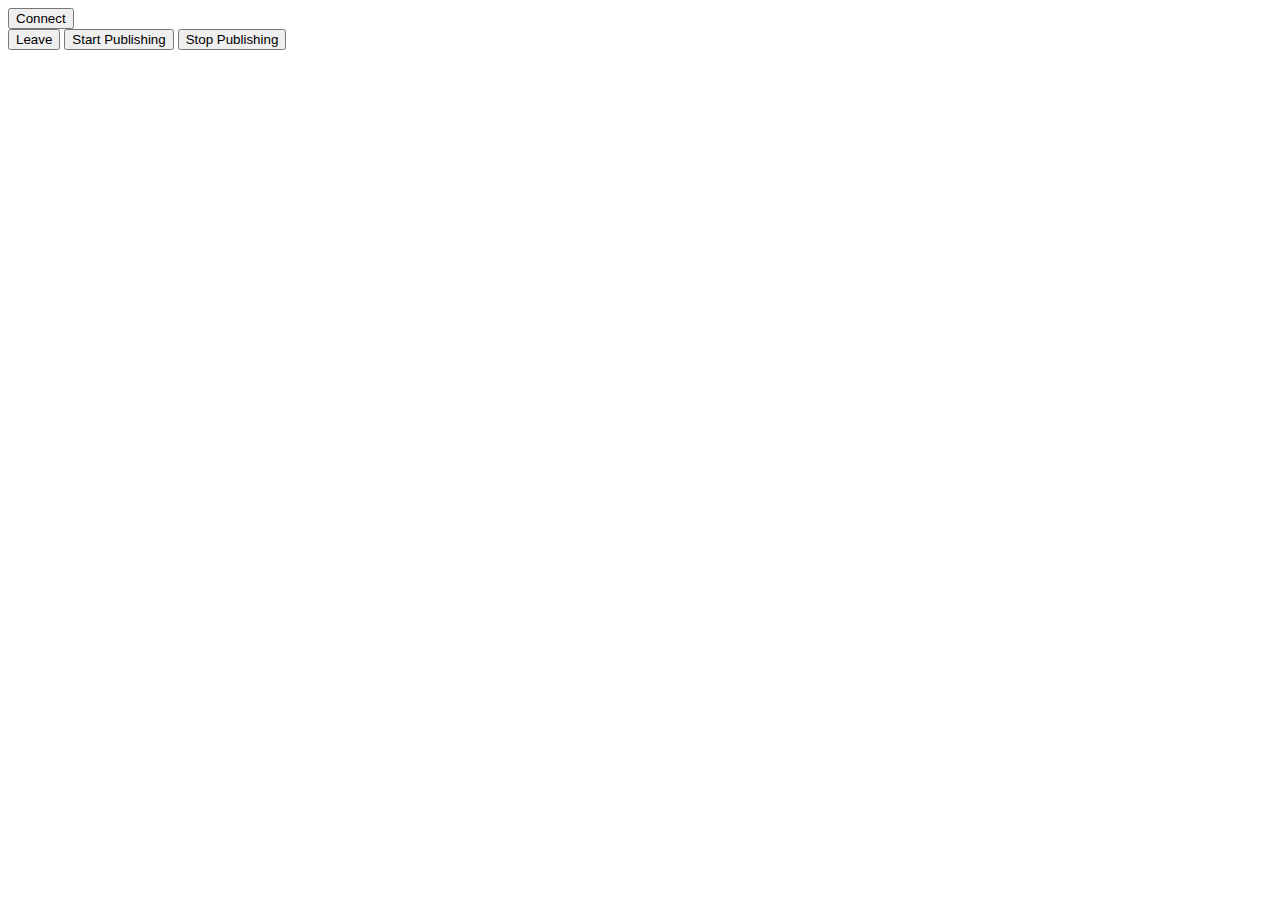
<file: public/html/basictutorial.html>
<!DOCTYPE HTML>
<html lang="en">
<head>
	<meta http-equiv="Content-type" content="text/html; charset=utf-8">
	<title>OpenTok API Sample &#8212; Basic Tutorial</title>
	<link href="http://static.opentok.com/opentok/assets/css/demos.css" type="text/css" rel="stylesheet" >
	<script src="http://static.opentok.com/v1.1/js/TB.min.js" type="text/javascript" charset="utf-8"></script>
</head>
<body>
	<script type="text/javascript" charset="utf-8">
		var apiKey = ""; // Replace with your API key. See https://dashboard.tokbox.com/projects
		var sessionId = ""; // Replace with your own session ID. See https://dashboard.tokbox.com/projects
		var token = ''; // Replace with a generated token. See https://dashboard.tokbox.com/projects
		
		var session;
		var publisher;
		var subscribers = {};
		var VIDEO_WIDTH = 320;
		var VIDEO_HEIGHT = 240;

		TB.addEventListener("exception", exceptionHandler);
		
		// Un-comment the following to set automatic logging:
		// TB.setLogLevel(TB.DEBUG);

		if (TB.checkSystemRequirements() != TB.HAS_REQUIREMENTS) {
			alert("You don't have the minimum requirements to run this application."
				  + "Please upgrade to the latest version of Flash.");
		} else {
			session = TB.initSession(sessionId);	// Initialize session

			// Add event listeners to the session
			session.addEventListener('sessionConnected', sessionConnectedHandler);
			session.addEventListener('sessionDisconnected', sessionDisconnectedHandler);
			session.addEventListener('connectionCreated', connectionCreatedHandler);
			session.addEventListener('connectionDestroyed', connectionDestroyedHandler);
			session.addEventListener('streamCreated', streamCreatedHandler);
			session.addEventListener('streamDestroyed', streamDestroyedHandler);
		}

		//--------------------------------------
		//  LINK CLICK HANDLERS
		//--------------------------------------

		/*
		If testing the app from the desktop, be sure to check the Flash Player Global Security setting
		to allow the page from communicating with SWF content loaded from the web. For more information,
		see http://www.tokbox.com/opentok/build/tutorials/helloworld.html#localTest
		*/
		function connect() {
			session.connect(apiKey, token);
		}

		function disconnect() {
			session.disconnect();
			hide('disconnectLink');
			hide('publishLink');
			hide('unpublishLink');
		}

		// Called when user wants to start publishing to the session
		function startPublishing() {
			if (!publisher) {
				var parentDiv = document.getElementById("myCamera");
				var publisherDiv = document.createElement('div'); // Create a div for the publisher to replace
				publisherDiv.setAttribute('id', 'opentok_publisher');
				parentDiv.appendChild(publisherDiv);
				var publisherProps = {width: VIDEO_WIDTH, height: VIDEO_HEIGHT};
				publisher = TB.initPublisher(apiKey, publisherDiv.id, publisherProps);  // Pass the replacement div id and properties
				session.publish(publisher);
				show('unpublishLink');
				hide('publishLink');
			}
		}

		function stopPublishing() {
			if (publisher) {
				session.unpublish(publisher);
			}
			publisher = null;

			show('publishLink');
			hide('unpublishLink');
		}

		//--------------------------------------
		//  OPENTOK EVENT HANDLERS
		//--------------------------------------

		function sessionConnectedHandler(event) {
			// Subscribe to all streams currently in the Session
			for (var i = 0; i < event.streams.length; i++) {
				addStream(event.streams[i]);
			}
			show('disconnectLink');
			show('publishLink');
			hide('connectLink');
		}

		function streamCreatedHandler(event) {
			// Subscribe to the newly created streams
			for (var i = 0; i < event.streams.length; i++) {
				addStream(event.streams[i]);
			}
		}

		function streamDestroyedHandler(event) {
			// This signals that a stream was destroyed. Any Subscribers will automatically be removed.
			// This default behaviour can be prevented using event.preventDefault()
		}

		function sessionDisconnectedHandler(event) {
			// This signals that the user was disconnected from the Session. Any subscribers and publishers
			// will automatically be removed. This default behaviour can be prevented using event.preventDefault()
			publisher = null;

			show('connectLink');
			hide('disconnectLink');
			hide('publishLink');
			hide('unpublishLink');
		}

		function connectionDestroyedHandler(event) {
			// This signals that connections were destroyed
		}

		function connectionCreatedHandler(event) {
			// This signals new connections have been created.
		}

		/*
		If you un-comment the call to TB.setLogLevel(), above, OpenTok automatically displays exception event messages.
		*/
		function exceptionHandler(event) {
			alert("Exception: " + event.code + "::" + event.message);
		}

		//--------------------------------------
		//  HELPER METHODS
		//--------------------------------------

		function addStream(stream) {
			// Check if this is the stream that I am publishing, and if so do not publish.
			if (stream.connection.connectionId == session.connection.connectionId) {
				return;
			}
			var subscriberDiv = document.createElement('div'); // Create a div for the subscriber to replace
			subscriberDiv.setAttribute('id', stream.streamId); // Give the replacement div the id of the stream as its id.
			document.getElementById("subscribers").appendChild(subscriberDiv);
			var subscriberProps = {width: VIDEO_WIDTH, height: VIDEO_HEIGHT};
			subscribers[stream.streamId] = session.subscribe(stream, subscriberDiv.id, subscriberProps);
		}

		function show(id) {
			document.getElementById(id).style.display = 'block';
		}

		function hide(id) {
			document.getElementById(id).style.display = 'none';
		}
        
	</script>
	<div id="opentok_console"></div>
	<div id="links">
       	<input type="button" value="Connect" id ="connectLink" onClick="javascript:connect()" />
       	<input type="button" value="Leave" id ="disconnectLink" onClick="javascript:disconnect()" />
       	<input type="button" value="Start Publishing" id ="publishLink" onClick="javascript:startPublishing()" />
       	<input type="button" value="Stop Publishing" id ="unpublishLink" onClick="javascript:stopPublishing()" />
	</div>
	<div id="myCamera" class="publisherContainer"></div>
	<div id="subscribers"></div>
	<script type="text/javascript" charset="utf-8">
		show('connectLink');
	</script>
</body>
</html>
</file>
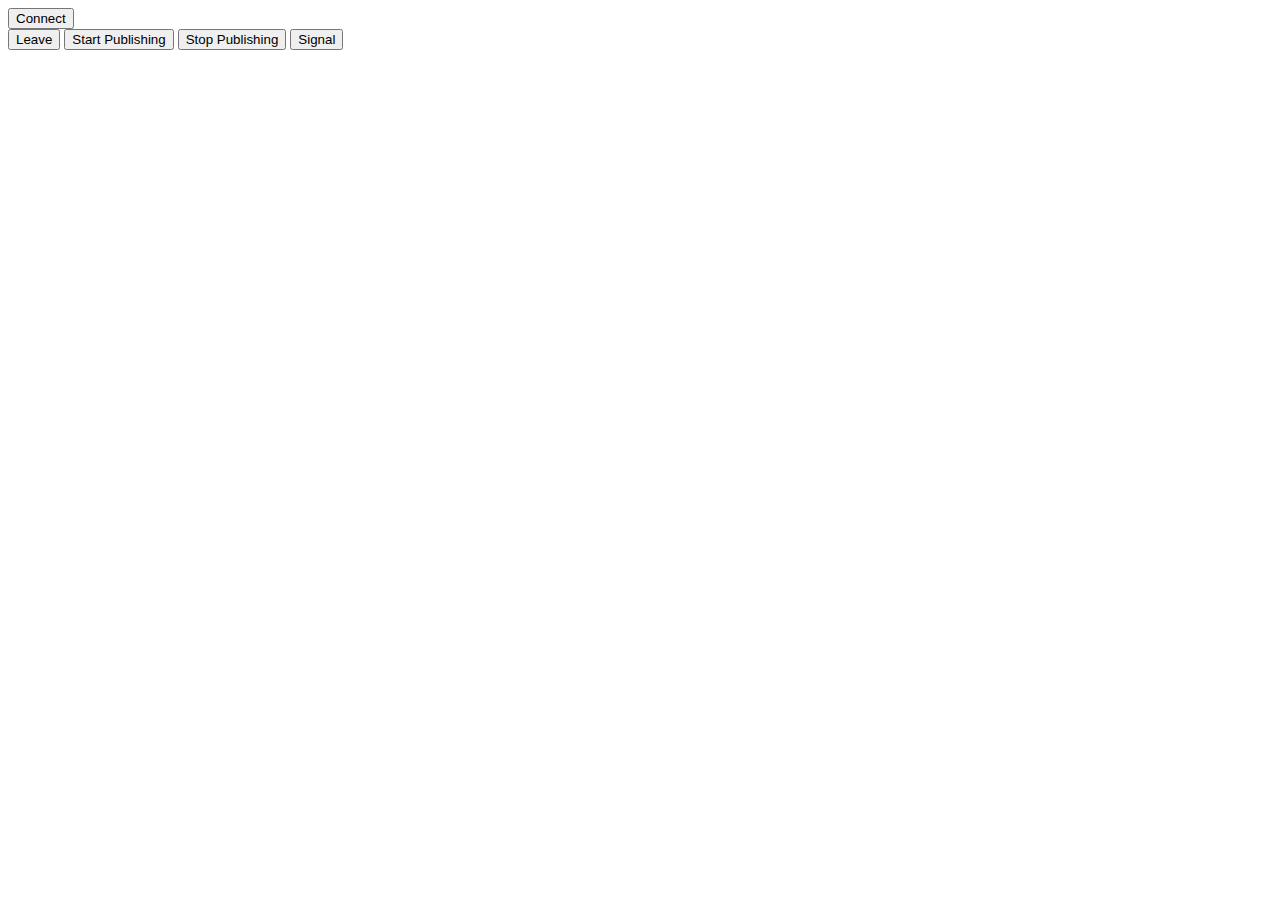
<file: public/html/modSignaling.html>
<!DOCTYPE html>
<html>
<head>
	<title>OpenTok Sample &#8212; Moderation &amp; Signaling</title>
	<link href="http://static.opentok.com/opentok/assets/css/demos.css" type="text/css" rel="stylesheet" >
	<script src="http://static.opentok.com/v1.1/js/TB.min.js" type="text/javascript" charset="utf-8"></script>
	<script type="text/javascript">
		var apiKey = ""; // OpenTok sample code key. Replace with your own API key. See https://dashboard.tokbox.com/projects
		var sessionId = ""; // Replace with your session ID. See https://dashboard.tokbox.com/projects 
		var token = ''; // Replace with a generated token that has been assigned the moderator role.
						// See https://dashboard.tokbox.com/projects
		var session;
		var publisher;

		var subscribers = {};

		var PUBLISHER_WIDTH = 264;
		var PUBLISHER_HEIGHT = 198;

		// Un-comment either of the following to set automatic logging and exception handling.
		// See the exceptionHandler() method below.
		// TB.setLogLevel(TB.DEBUG);
		TB.addEventListener("exception", exceptionHandler);

		if (TB.checkSystemRequirements() != TB.HAS_REQUIREMENTS) {
			alert("You don't have the minimum requirements to run this application."
				  + "Please upgrade to the latest version of Flash.");
		} else {
			session = TB.initSession(sessionId);

			// Add event listeners to the session
			session.addEventListener("sessionConnected", sessionConnectedHandler);
			session.addEventListener("sessionDisconnected", sessionDisconnectedHandler);
			session.addEventListener("streamCreated", streamCreatedHandler);
			session.addEventListener("streamDestroyed", streamDestroyedHandler);
			session.addEventListener("signalReceived", signalReceivedHandler);
		}

		//--------------------------------------
		//  OPENTOK EVENT HANDLERS
		//--------------------------------------

		function sessionConnectedHandler(event) {
			for (var i = 0; i < event.streams.length; i++) {
				addStream(event.streams[i]);
			}

			hide("connectLink");
			show("disconnectLink");
			show("publishLink");
			show("signalLink");
			document.getElementById("myCamera").innerHTML = "";
		}

		function sessionDisconnectedHandler(event) {
			event.preventDefault();	// Prevent the default cleanup because we do it ourselves

			// Remove the publisher
			if (publisher) {
				stopPublishing();
			}

			// Remove all subscribers
			for (var streamId in subscribers) {
				removeStream(streamId);
			}

			if (event.reason == "forceDisconnected") {
				alert("A moderator has disconnected you from the session.");
			}

			show("connectLink");
			hide("disconnectLink");
			hide("publishLink");
			hide("unpublishLink");
			hide("signalLink");
		}

		function streamCreatedHandler(event) {
			for (var i = 0; i < event.streams.length; i++) {
				addStream(event.streams[i]);
			}
		}

		function streamDestroyedHandler(event) {

			for (var i = 0; i < event.streams.length; i++) {
				removeStream(event.streams[i].streamId);
				if (event.streams[i].connection.connectionId == session.connection.connectionId &&
								  event.reason == "forceUnpublished") {
					alert("A moderator has stopped publication of your stream.");
					hide("unpublishLink");
					show("publishLink");
					publisher = null;
				} else {
					removeStream(event.streams[i].streamId);
				}
			}
		}

		function signalReceivedHandler(event) {
			alert("Received a signal from connection " + event.fromConnection.connectionId);
		}

		/*
		If you un-comment the call to TB.addEventListener("exception", exceptionHandler) above, OpenTok calls the
		exceptionHandler() method when exception events occur. You can modify this method to further process exception events.
		If you un-comment the call to TB.setLogLevel(), above, OpenTok automatically displays exception event messages.
		*/
		function exceptionHandler(event) {
			alert("Exception: " + event.code + "::" + event.message);
		}

		//--------------------------------------
		//  LINK CLICK HANDLERS
		//--------------------------------------

		/*
		If testing the app from the desktop, be sure to check the Flash Player Global Security setting
		to allow the page from communicating with SWF content loaded from the web. For more information,
		see http://www.tokbox.com/opentok/build/tutorials/helloworld.html#localTest
		*/
		function connect() {
			session.connect(apiKey, token);
		}

		function disconnect() {
			session.disconnect();
		}

		// Called when user wants to start publishing to the session
		function startPublishing() {
			if (!publisher) {
				var parentDiv = document.getElementById("myCamera");
				var publisherDiv = document.createElement('div'); // Create a div for the publisher to replace
				publisherDiv.setAttribute('id', 'opentok_publisher');
				parentDiv.appendChild(publisherDiv);
                publisher = TB.initPublisher(apiKey, 'opentok_publisher'); // Pass the replacement div id
				session.publish(publisher);
				hide('publishLink');
			}
		}

		function stopPublishing() {
			if (publisher) {
				session.unpublish(publisher);
				hide("unpublishLink");
				show("publishLink");
			}

			publisher = null;
		}

		function signal() {
			session.signal();
		}

		function forceDisconnectStream(streamId) {
			session.forceDisconnect(subscribers[streamId].stream.connection.connectionId);
		}

		function forceUnpublishStream(streamId) {
			session.forceUnpublish(subscribers[streamId].stream);
		}

		//--------------------------------------
		//  HELPER METHODS
		//--------------------------------------

		function addStream(stream) {
			if (stream.connection.connectionId == session.connection.connectionId) {
				show("unpublishLink");
				return;
			}
			// Create the container for the subscriber
			var container = document.createElement('div');
			container.className = "subscriberContainer";
			var containerId = "container_" + stream.streamId;
			container.setAttribute("id", containerId);
			document.getElementById("subscribers").appendChild(container);

			// Create the div that will be replaced by the subscriber
			var div = document.createElement('div');
			var divId = stream.streamId;
			div.setAttribute('id', divId);
			div.style.cssFloat = "top";
			container.appendChild(div);

			// Create a div for the force disconnect link
			var moderationControls = document.createElement('div');
			moderationControls.style.cssFloat = "bottom";
			moderationControls.innerHTML =
				  '<a href="#" onclick="javascript:forceDisconnectStream(\'' + stream.streamId + '\')">Force Disconnect<\/a><br>'
				+ '<a href="#" onclick="javascript:forceUnpublishStream(\'' + stream.streamId + '\')">Force Unpublish<\/a>';
			container.appendChild(moderationControls);

			subscribers[stream.streamId] = session.subscribe(stream, divId);
		}

		function removeStream(streamId) {
			var subscriber = subscribers[streamId];
			if (subscriber) {
				var container = document.getElementById(subscriber.id).parentNode;

				session.unsubscribe(subscriber);
				delete subscribers[streamId];

				// Clean up the subscriber container
				document.getElementById("subscribers").removeChild(container);
			}
		}

		function show(id) {
			document.getElementById(id).style.display = 'block';
		}

		function hide(id) {
			document.getElementById(id).style.display = 'none';
		}

        </script>
</head>
<body>
	<div id="topBar">
		<div id="links">
	       	<input type="button" value="Connect" id ="connectLink" onClick="javascript:connect()" />
	       	<input type="button" value="Leave" id ="disconnectLink" onClick="javascript:disconnect()" />
	       	<input type="button" value="Start Publishing" id ="publishLink" onClick="javascript:startPublishing()" />
	       	<input type="button" value="Stop Publishing" id ="unpublishLink" onClick="javascript:stopPublishing()" />
	       	<input type="button" value="Signal" id ="signalLink" onClick="javascript:signal()" />
		</div>
	</div>
	<div id="myCamera" class="publisherContainer"></div>
    <div id="subscribers"></div>
    <script type="text/javascript" charset="utf-8">
		show('connectLink');
	</script>
</body>
</html>
</file>
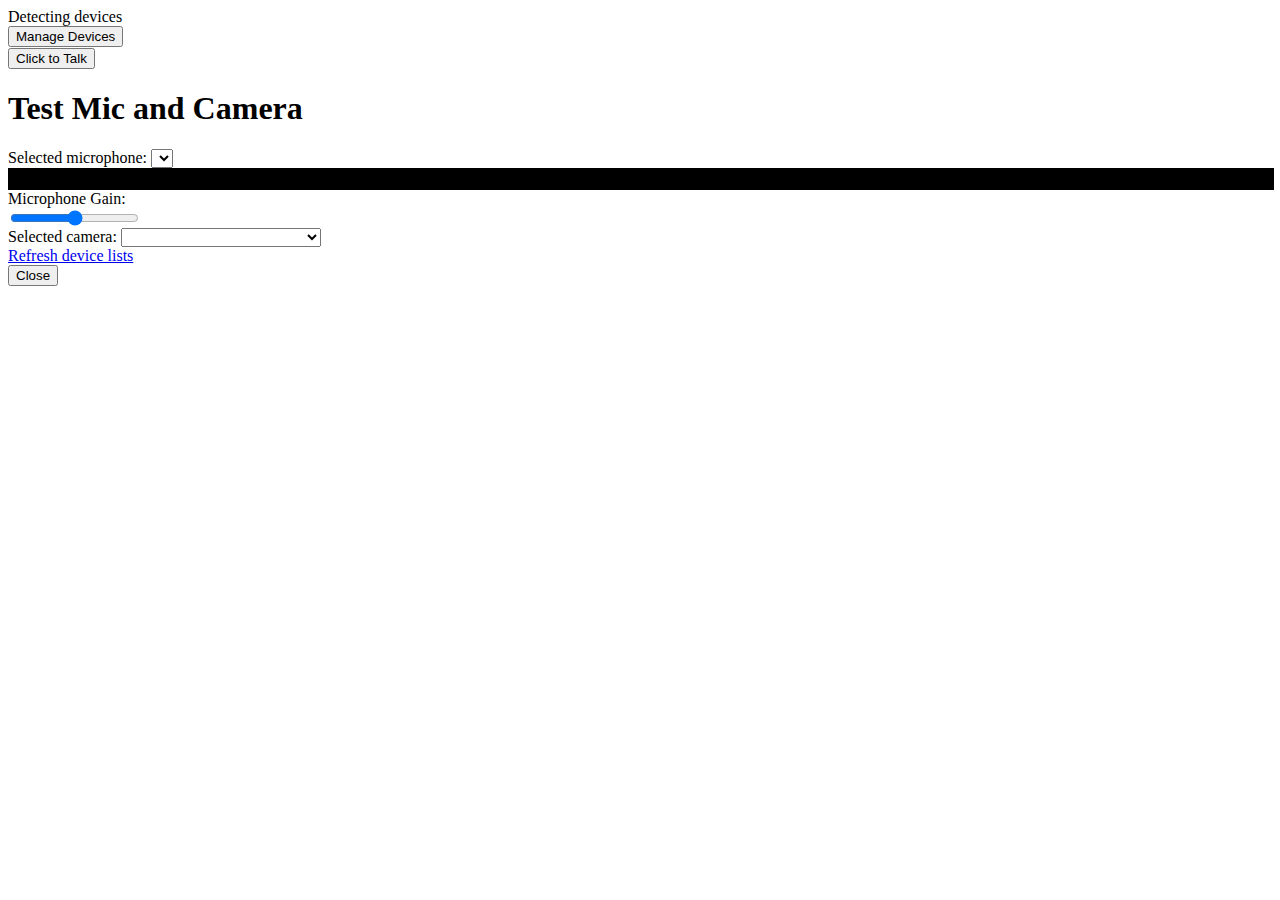
<file: public/html/prepublish.html>
<!DOCTYPE html>
<html lang="en">
<head>
	<meta http-equiv="Content-Type" content="text/html; charset=utf-8">
	<title>OpenTok Sample &#8212; Pre-publish set-up</title>
	<link href="http://static.opentok.com/opentok/assets/css/demos.css" type="text/css" rel="stylesheet" >
	<script src="http://static.opentok.com/v1.1/js/TB.min.js" type="text/javascript" charset="utf-8"></script>
	<script type="text/javascript">
		var apiKey = ""; // Replace with your API key. See https://dashboard.tokbox.com/projects
		var sessionId = ''; // Replace with your own session ID. See https://dashboard.tokbox.com/projects 
		var token = ''; // Replace with a generated token. See https://dashboard.tokbox.com/projects

		var session;
		var publisher;
		var microphones = [];
		var cameras = [];
		var microphoneGain = 50; // Inital gain: 50%

		// Un-comment either of the following to set automatic logging and exception handling.
		// See the exceptionHandler() method below.
		// TB.setLogLevel(TB.DEBUG);
		// TB.addEventListener("exception", exceptionHandler);

		function init() {
			if (TB.checkSystemRequirements() != TB.HAS_REQUIREMENTS) {
				alert("You don't have the minimum requirements to run this application."
					  + "Please upgrade to the latest version of Flash.");
			} else {
				var parentDiv = document.getElementById("publisherContainer");
				var replacementDiv = document.createElement("div"); // Create a div for the publisher to replace
				replacementDiv.id = "opentok_publisher";
				parentDiv.appendChild(replacementDiv);

				publisher = TB.initPublisher(replacementDiv.id);
				publisher.addEventListener("devicesDetected", devicesDetectedHandler);
				publisher.addEventListener("microphoneActivityLevel", microphoneActivityLevelHandler)
				publisher.addEventListener("microphoneGainChanged", microphoneGainChangedHandler);
				publisher.addEventListener("echoCancellationModeChanged", echoCancellationModeChangedHandler);

				publisher.detectDevices();
			}
		}

		//--------------------------------------
		//  OPENTOK EVENT HANDLERS
		//--------------------------------------

		function devicesDetectedHandler(event) {
			var microphones = event.microphones;
			var cameras = event.cameras;
			var camsSelect = document.getElementById("cams");
			camsSelect.innerHTML = "";
			for (i = 0; i < cameras.length; i++) {
				var camOption = document.createElement("option");
				camName =  cameras[i].name;
				camOption.setAttribute("value", camName);
				camOption.innerHTML = camName;
				camsSelect.appendChild(camOption);
				if (camName == event.selectedCamera.name) {
					camsSelect.selectedIndex = i;
				}
			}
			var micSelect = document.getElementById("mics");
			micSelect.innerHTML = "";
			for (i = 0; i < microphones.length; i++) {
				var micOption = document.createElement("option");
				var micName = microphones[i].name;
				micOption.setAttribute("value", micName);
				micOption.innerHTML = micName;
				micSelect.appendChild(micOption);
				if (micName == event.selectedMicrophone.name) {
					micSelect.selectedIndex = i;
				}
			}
			document.getElementById("call-status").innerHTML = "Devices detected.";
			show("cams");
			show("mics");
			show("manageDevicesBtn");
		}
		
		function microphoneGainChangedHandler(event) {
			microphoneGain = event.value;
			var gainControl = document.getElementById("gainControl");
			gainControl.value = microphoneGain;
		}
		
		function microphoneActivityLevelHandler(event) {
			var volumeIndictatorMask = document.getElementById("volumeIndicatorMask");
			volumeIndictatorMask.style.width = (100 - event.value * microphoneGain / 100) + "%";
		}

		function echoCancellationModeChangedHandler(event) {
			if (publisher.getEchoCancellationMode() == "fullDuplex") {
				document.getElementById("call-status").innerHTML = "Echo cancellation active.";
			} else {
				document.getElementById("call-status").innerHTML = "Echo cancellation mode inactive.";
			}
		}

		/*
		If you un-comment the call to TB.addEventListener("exception", exceptionHandler) above, OpenTok calls the
		exceptionHandler() method when exception events occur. You can modify this method to further process exception events.
		If you un-comment the call to TB.setLogLevel(), above, OpenTok automatically displays exception event messages.
		*/
		function exceptionHandler(event) {
			alert("Exception: " + event.code + "::" + event.message);
		}

		//--------------------------------------
		//  USER EVENT HANDLERS
		//--------------------------------------

		function detectDevices() {
			hide("cams");
			hide("mics");
            publisher.detectDevices();
		}

		// Called when the user clicks the manageDevicesBtn button
		function manageDevices() {
			show("manageDevicesDiv");
			publisher.detectMicActivity(true);
		}

		// Called when the user clicks the manageDevicesBtn button
		function closeManageDevices() {
			publisher.detectMicActivity(false);
			hide("manageDevicesDiv");
		}

		function setCamera() {
			var camsSelect = document.getElementById("cams");
			var cameraName = camsSelect.options[camsSelect.selectedIndex].value;
			publisher.setCamera(cameraName);
		}

		function setMicrophone() {
			var micsSelect = document.getElementById("mics");
			var micName = micsSelect.options[micsSelect.selectedIndex].value;
			publisher.setMicrophone(micName);
		}
		
		function setMicrophoneGain() {
			var gainControl = document.getElementById("gainControl");
			publisher.setMicrophoneGain(gainControl.value);
		}

		//--------------------------------------
		//  HELPER METHODS
		//--------------------------------------

		function show(id) {
			document.getElementById(id).style.display = 'block';
		}

		function hide(id) {
			document.getElementById(id).style.display = 'none';
		}

	</script>
</head>
<body onload="init()">
	<span id="call-status">Detecting devices</span>
	<div id="links" style="height:22px">
		<input type="button" value="Manage Devices" id ="manageDevicesBtn" onClick="manageDevices()" />
	</div>
	<div id="publisherContainer" class="publisherContainer">
		<input type="button" value="Click to Talk" id ="push-to-talk" onClick="javascript:startTalking()" />
	</div>
	<div id="subscribers"></div>
	
	<div id="manageDevicesDiv">
        <h1>Test Mic and Camera</h1>
        <label>Selected microphone:</label>
        <select id="mics" class="mics" onchange="setMicrophone()"></select>
        <div id="volumeIndicator" class="volume" style="width:100%; height:20px; margin-right:0; border:1px solid">
        	<div id="volumeIndicatorMask" style="position:relative; float:right; height:20px; width:100%; background-color:black"></div>
		</div>
        <label style="margin-top:12px">Microphone Gain:</label>
        <input type="range" id="gainControl" min="0" max="100" value="50" onchange="setMicrophoneGain()" style="display:block"/>
        <label>Selected camera:</label>
        <select id="cams" class="cams" style="width:200px" onchange="setCamera()"></select><br/>
        <a class="refreshDevices" href="javascript:detectDevices();">Refresh device lists</a>
		<input type="button" value="Close" onClick="javascript:closeManageDevices()" style="display:block"/>
    </div>
</body>
</html>
</file>
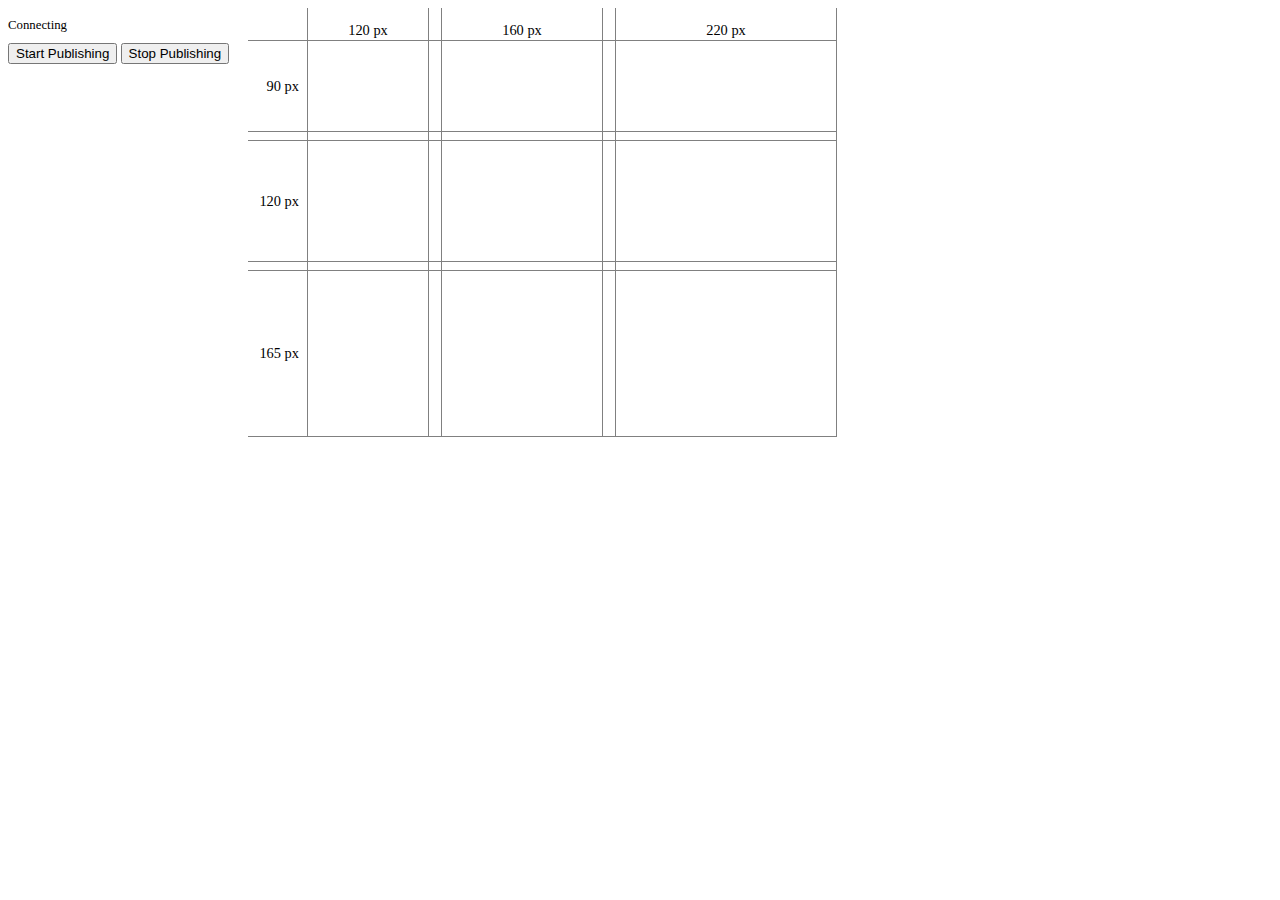
<file: public/html/sizing.html>
<!DOCTYPE html>
<html lang="en">
<head>
	<meta http-equiv="Content-Type" content="text/html; charset=utf-8">
	<title>OpenTok Sample &#8212; Video Sizing</title>
	<link href="http://static.opentok.com/opentok/assets/css/demos.css" type="text/css" rel="stylesheet" >
	<script src="http://static.opentok.com/v1.1/js/TB.min.js" type="text/javascript" charset="utf-8"></script>
	<script type="text/javascript">
		var apiKey = ""; // Replace with your API key. See https://dashboard.tokbox.com/projects
		var sessionId = ''; // Replace with your own session ID. See https://dashboard.tokbox.com/projects 
		var token = ''; // Replace with a generated token. See https://dashboard.tokbox.com/projects
		var session;
		var publisher;

		var PUBLISHER_WIDTH = 220;
		var PUBLISHER_HEIGHT = 165;
		var subscriber_width = [120, 160, 220];
		var subscriber_height = [90, 120, 165];

		// Un-comment either of the following to set automatic logging and exception handling.
		// See the exceptionHandler() method below.
		// TB.setLogLevel(TB.DEBUG);
		TB.addEventListener("exception", exceptionHandler);

		if (TB.checkSystemRequirements() != TB.HAS_REQUIREMENTS) {
			alert("You don't have the minimum requirements to run this application."
				  + "Please upgrade to the latest version of Flash.");
		} else {
			// Register the exception handler and
			// create the local session object
			session = TB.initSession(sessionId);

			// Add event listeners to the session
			session.addEventListener("sessionConnected", sessionConnectedHandler);
			session.addEventListener("streamCreated", streamCreatedHandler);
			session.addEventListener("streamDestroyed", streamDestroyedHandler);

			/*
			If testing the app from the desktop, be sure to check the Flash Player Global Security setting
			to allow the page from communicating with SWF content loaded from the web. For more information,
			see http://www.tokbox.com/opentok/build/tutorials/helloworld.html#localTest
			*/
			session.connect(apiKey, token);
		}

		//--------------------------------------
		//  OPENTOK EVENT HANDLERS
		//--------------------------------------

		function sessionConnectedHandler(event) {

			// Now possible to start streaming
			document.getElementById("status").innerHTML = 'You can start publishing.';
			show("publishLink");
		}

		function streamCreatedHandler(event) {

			// When we get a streamCreated event for the stream we publish,
			// build the grid of subscribers at the appropriate sizes.

			for (var i = 0; i < event.streams.length; i++) {
				if (event.streams[i].connection.connectionId == event.target.connection.connectionId) {
					// Our publisher just started streaming
					// Create sized grid of subscribers

					for (y = 0; y < 3; y++) {
						for (x = 0; x < 3; x++) {

							// Create a div for the subscriber to replace
							var parentDiv = document.getElementById("cell_" + x + "_" + y);
							var stubDiv = document.createElement("div");
							stubDiv.id = "opentok_subscriber_" + x + "_" + y;
							parentDiv.appendChild(stubDiv);

							var subscriberProps = {width: subscriber_width[x],
													height: subscriber_height[y],
													subscribeToAudio: false};
							event.target.subscribe(event.streams[i], stubDiv.id, subscriberProps);
						}
					}

					// Update status and controls
					document.getElementById('status').innerHTML = 'You are publishing.';
					show("unpublishLink");
				}
			}
		}

		function streamDestroyedHandler(event) {
			for (var i = 0; i < event.streams.length; i++) {
				if (event.streams[i].connection.connectionId == event.target.connection.connectionId) {
					// Our publisher just stopped streaming
					// Update status and controls
					document.getElementById("status").innerHTML = 'You can start publishing.';
					show("publishLink");
				}
			}
		}

		/*
		If you un-comment the call to TB.addEventListener("exception", exceptionHandler) above, OpenTok calls the
		exceptionHandler() method when exception events occur. You can modify this method to further process exception events.
		If you un-comment the call to TB.setLogLevel(), above, OpenTok automatically displays exception event messages.
		*/
		function exceptionHandler(event) {
			alert("Exception: " + event.code + "::" + event.message);
		}

		//--------------------------------------
		//  LINK CLICK HANDLERS
		//--------------------------------------

		// Called when user wants to start participating in the call
		function startPublishing() {
			// Starts publishing user local camera and mic
			// as a stream into the session

			// Create a div for the publisher to replace
			var parentDiv = document.getElementById("myCamera");
			var stubDiv = document.createElement("div");
			stubDiv.id = "opentok_publisher";
			parentDiv.appendChild(stubDiv);

			var publisherProps = {width: PUBLISHER_WIDTH, height: PUBLISHER_HEIGHT, publishAudio: false};
			publisher = TB.initPublisher(apiKey, stubDiv.id, publisherProps);
			session.publish(publisher);

			document.getElementById("status").innerHTML = "Initiating publishing...";
			hide("publishLink");
		}

		// Called when user wants to stop participating in the call
		function stopPublishing() {
			if (publisher) {
				// Stop the stream
				session.unpublish(publisher);
				publisher = null;
			}

			document.getElementById("status").innerHTML = "Ceasing publishing...";
			hide("unpublishLink");
		}

		//--------------------------------------
		//  HELPER METHODS
		//--------------------------------------

		function show(id) {
			document.getElementById(id).style.display = 'block';
		}

		function hide(id) {
			document.getElementById(id).style.display = 'none';
		}

		// Insert table formatting rules into the stylesheet
		function formatTable() {
			for (i = 0; i < 3; i++) {
				var headElement = document.getElementsByTagName("th")[2 * (i + 1) - 1]
				headElement.innerHTML = subscriber_width[i] + ' px';
				for (j = 0; j < 3; j++) {
					var rowTitleElement = document.getElementById("row_title_" + j);
					rowTitleElement.innerHTML = subscriber_height[j] + ' px';
					var tableCell = document.getElementById("cell_" + i + "_" + j)
					tableCell.style.width = subscriber_width[i] + 'px';
					tableCell.style.height = subscriber_height[j] + 'px';
				}
			}
			show("subscribers");
		}
	</script>
	<style type="text/css">
#videobar {
			padding: 20 10 20 10;
		}
#localview {
			float: left;
			width: 240px;
			height: 265px;
		}
		div.section {
			font-weight: bold;
			font-size: 18px;
			margin: 15 0 8 0;
		}
		div.description {
			margin: 8 0 0 0;
		}
#subscribers {
			display:none;
}
#action, #status { 
			font-size: 80%; 
			margin-top: 10px;
		}
		table {
			border-style: none;
			border-collapse: collapse;
			font-size: 90%;
		}
		td {
			border-width: 1px;
			border-collapse: collapse;
			border-color: gray;
			border-style: solid;
			padding: 0;
		}
		th {
			font-weight: normal;
			height: 30px;
			vertical-align: bottom;
			border-width: 1px;
			padding: 0 0 5 0;
			border-collapse: collapse;
			border-color: gray;
			border-style: solid;
			border-top: none;
		}
		th.row-title, td.row-title {
			width: 50px;
			text-align: right;
			padding-right: 8px;
			border-left: none;
		}
		td.subscriber {
			vertical-align: middle;
			text-align: center;
		}
		td.column-spacer {
			width: 12px;
		}
		tr.row-spacer {
			height: 9px;
		}

	</style>
</head>
<body onload="formatTable()">
	<div id="videobar" class="videobar">
		<div id="localview">
			<div id="status" class="smalltype">Connecting</div>
			<div id="action" class="smalltype">
		       	<input type="button" value="Start Publishing" id ="publishLink" onClick="javascript:startPublishing()" />
		       	<input type="button" value="Stop Publishing" id ="unpublishLink" onClick="javascript:stopPublishing()" />
			</div>
			<div id="myCamera" class="publisherContainer"></div>
		</div>
		<div id="subscribers">
			<table>
				<tr class="column-title">
					<th class="row-title"></th>
					<th class="column_0"></th>
					<th class="column-spacer"></th>
					<th class="column_1"></th>
					<th class="column-spacer"></th>
					<th class="column_2"></th>
				</tr>
				<tr class="row_0">
					<td class="row-title" id="row_title_0"></td>
					<td id="cell_0_0" class="subscriber"></td>
					<td class="column-spacer"></td>
					<td id="cell_1_0" class="subscriber"></td>
					<td class="column-spacer"></td>
					<td id="cell_2_0" class="subscriber"></td>
				</tr>
				<tr class="row-spacer">
					<td class="row-title"></td><td></td><td></td><td></td><td></td><td></td>
				</tr>
				<tr class="row_1">
					<td class="row-title" id="row_title_1"></td>
					<td id="cell_0_1" class="subscriber"></td>
					<td class="column-spacer"></td>
					<td id="cell_1_1" class="subscriber"></td>
					<td class="column-spacer"></td>
					<td id="cell_2_1" class="subscriber"></td>
				</tr>
				<tr class="row-spacer">
					<td class="row-title"></td><td></td><td></td><td></td><td></td><td></td>
				</tr>
				<tr class="row_2">
					<td class="row-title" id="row_title_2"></td>
					<td id="cell_0_2" class="subscriber"></td>
					<td class="column-spacer"></td>
					<td id="cell_1_2" class="subscriber"></td>
					<td class="column-spacer"></td>
					<td id="cell_2_2" class="subscriber"></td>
				</tr>
			</table>
		</div>
	</div>
	</body>
</html>
</file>
